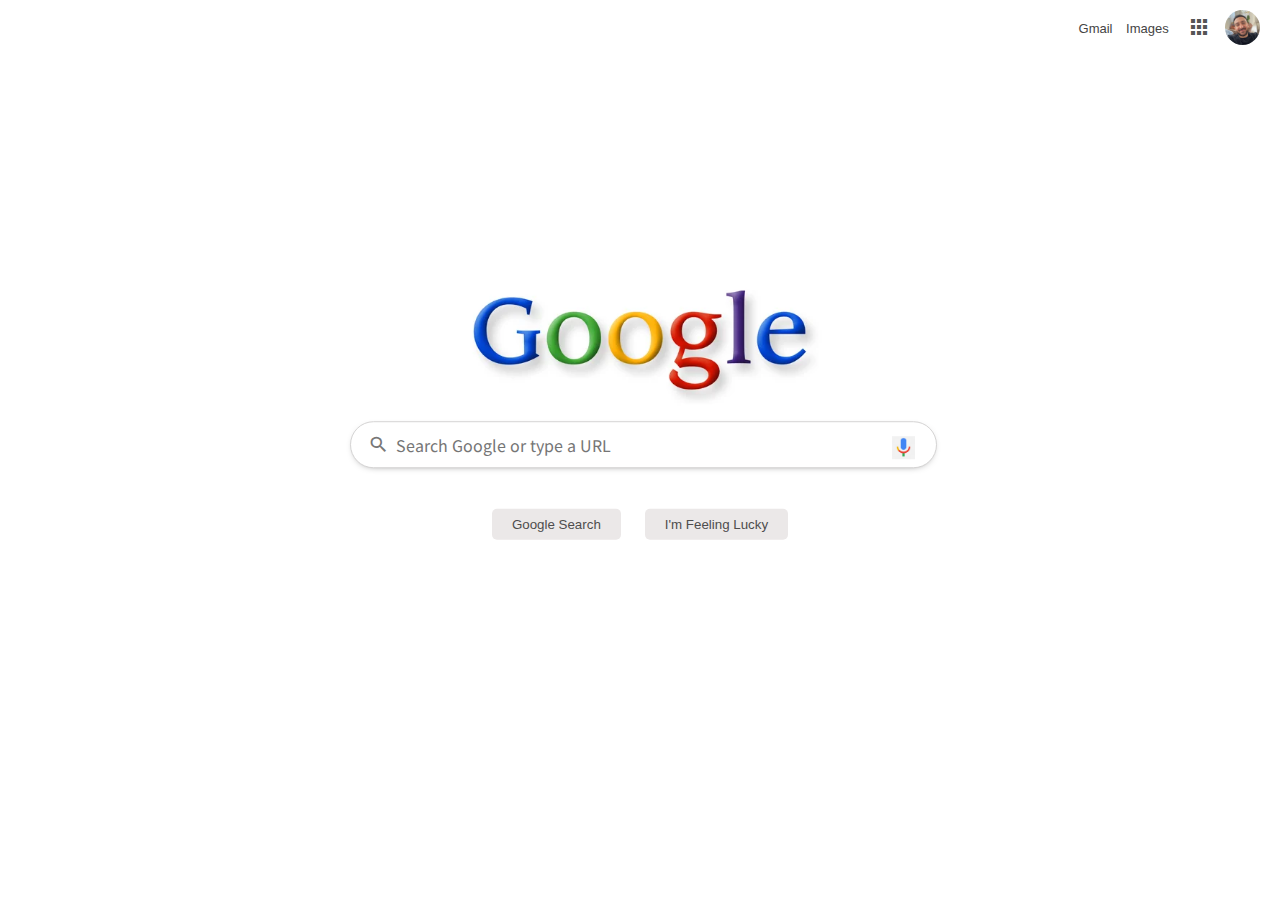
<file: Google/index.html>
<!DOCTYPE html>
<html lang="en" dir="ltr">
  <head>
    <meta charset="utf-8">
    <title></title>
  <link href='https://fonts.googleapis.com/css?family=Noto Sans HK' rel='stylesheet'>
  <link href="https://fonts.googleapis.com/icon?family=Material+Icons" rel="stylesheet">
    <link rel="stylesheet" href="file:///D:/css/css/all.css">
    <link rel="stylesheet" href="style.css">
  </head>
  <body>
    <nav>
      <a href="" class="navText">Gmail</a>
      <a href="" class="navText">Images</a>
      <span class="material-icons apps">apps</span>
      <img src="img/foto.jpg" alt="" class="avatar">
    </nav>
    <div class="main">
        <div class="">
          <img src="img/google.jpg" alt="" class="google">
        </div>
        <div class="search">
          <span class="material-icons searchicon">search</span>
          <input type="text" value="" placeholder="Search Google or type a URL" required>
          <img src="img/mikrofon.jpg" alt="" class="mic">
        </div>
        <div class="sbutton">
          <input type="button" name="" value="Google Search">
          <input type="button" name="" value="I'm Feeling Lucky">
        </div>
    </div>
  </body>
</html>
</file>
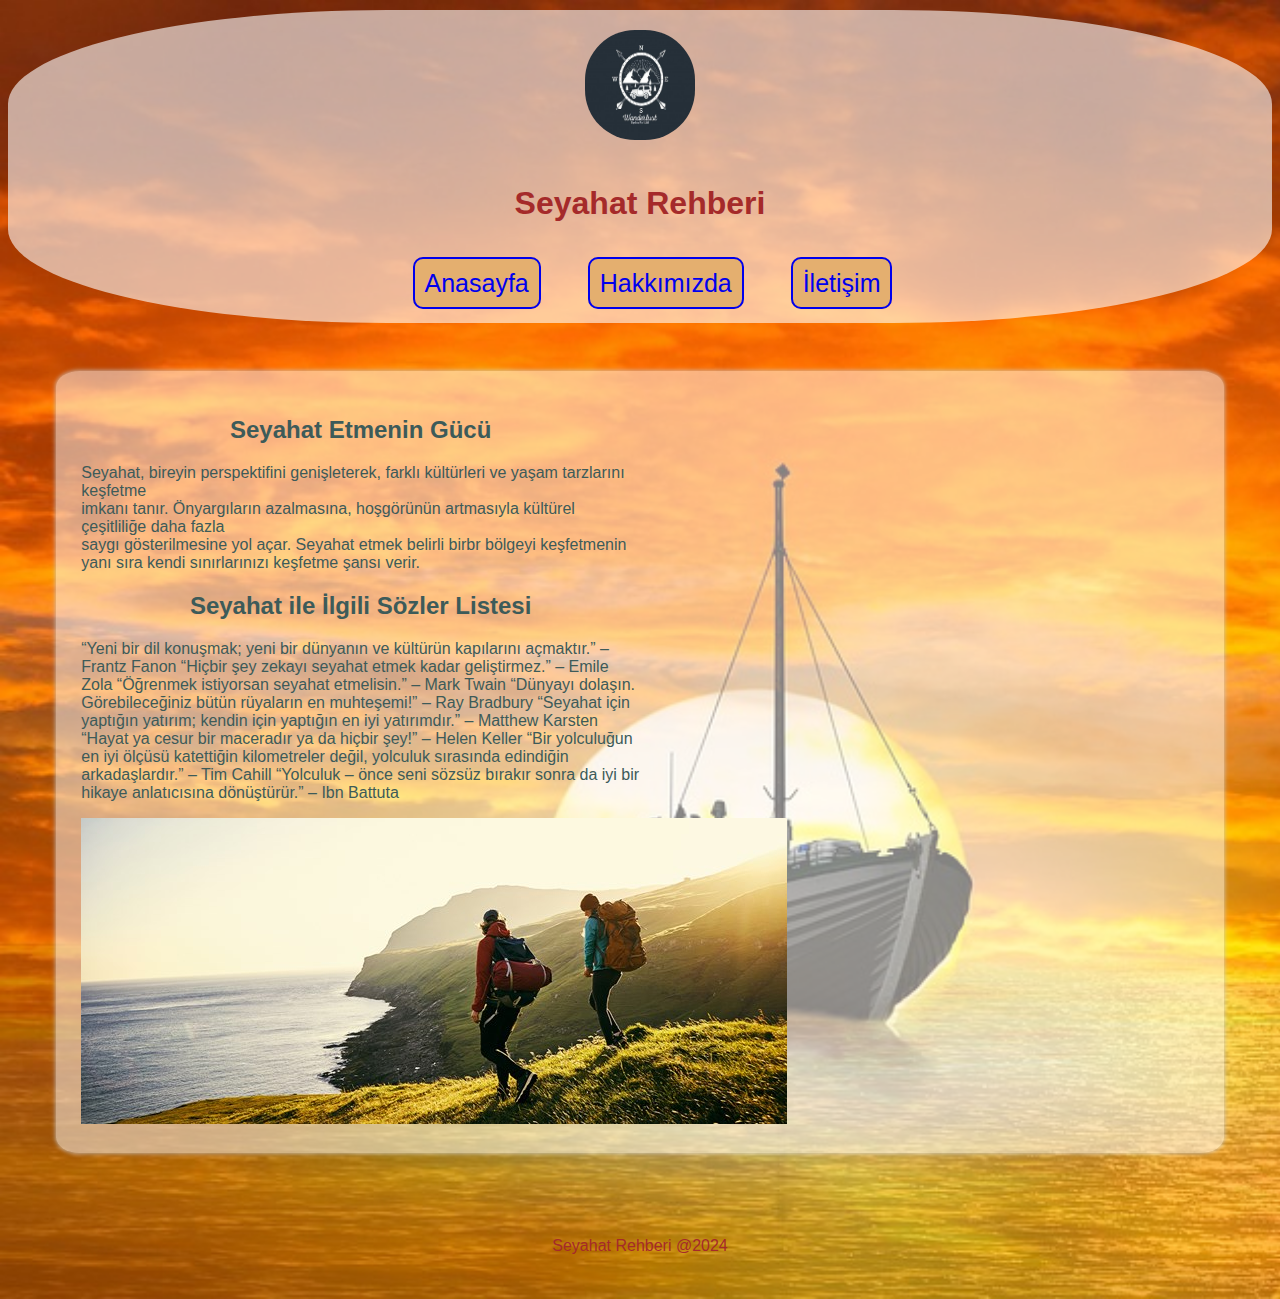
<file: HobiÖdevi/index.html>
<!DOCTYPE html>
<html lang="en">
<head>
    <meta charset="UTF-8">
    <meta name="viewport" content="width=device-width, initial-scale=1.0">
    <title>Seyahat Rehberi</title>
    <link rel="stylesheet" href="style.css">
</head>
<body>
    <header>
        <img src="img/logo.jpg" alt="logo">
        <h1>Seyahat Rehberi</h1>
        <div>
            <ul class="header1">
                <a href="index.html">Anasayfa</a>
                <a href="about-us.html">Hakkımızda</a>
             <a href="contact.html">İletişim</a>
            </ul>
        </div>
    </header>


    <main>
        <section class="writing">
            <div class="container">
             
            <h2 class="order">Seyahat Etmenin Gücü</h2>
            <p>Seyahat, bireyin perspektifini genişleterek, farklı kültürleri ve yaşam tarzlarını keşfetme <br>imkanı tanır. Önyargıların azalmasına, hoşgörünün artmasıyla kültürel çeşitliliğe daha fazla <br> saygı gösterilmesine yol açar. Seyahat etmek belirli birbr
                 bölgeyi keşfetmenin yanı sıra kendi sınırlarınızı keşfetme şansı verir.</p>
                 <h2>Seyahat ile İlgili Sözler Listesi</h2>
                 <p>“Yeni bir dil konuşmak; yeni bir dünyanın ve kültürün kapılarını açmaktır.” – Frantz Fanon
                    “Hiçbir şey zekayı seyahat etmek kadar geliştirmez.” – Emile Zola
                     “Öğrenmek istiyorsan seyahat etmelisin.” – Mark Twain
                     “Dünyayı dolaşın. Görebileceğiniz bütün rüyaların en muhteşemi!” – Ray Bradbury
                     “Seyahat için yaptığın yatırım; kendin için yaptığın en iyi yatırımdır.” – Matthew Karsten
                     “Hayat ya cesur bir maceradır ya da hiçbir şey!” – Helen Keller
                     “Bir yolculuğun en iyi ölçüsü katettiğin kilometreler değil, yolculuk sırasında edindiğin arkadaşlardır.” – Tim Cahill
                     “Yolculuk – önce seni sözsüz bırakır sonra da iyi bir hikaye anlatıcısına dönüştürür.” – Ibn Battuta</p>
                </div>
                 <img src="img/foto1.jpg" alt="foto">
        </section>
    </main>
    <footer>
        <p>Seyahat Rehberi @2024</p>
    </footer>
</body>
</html>
</file>
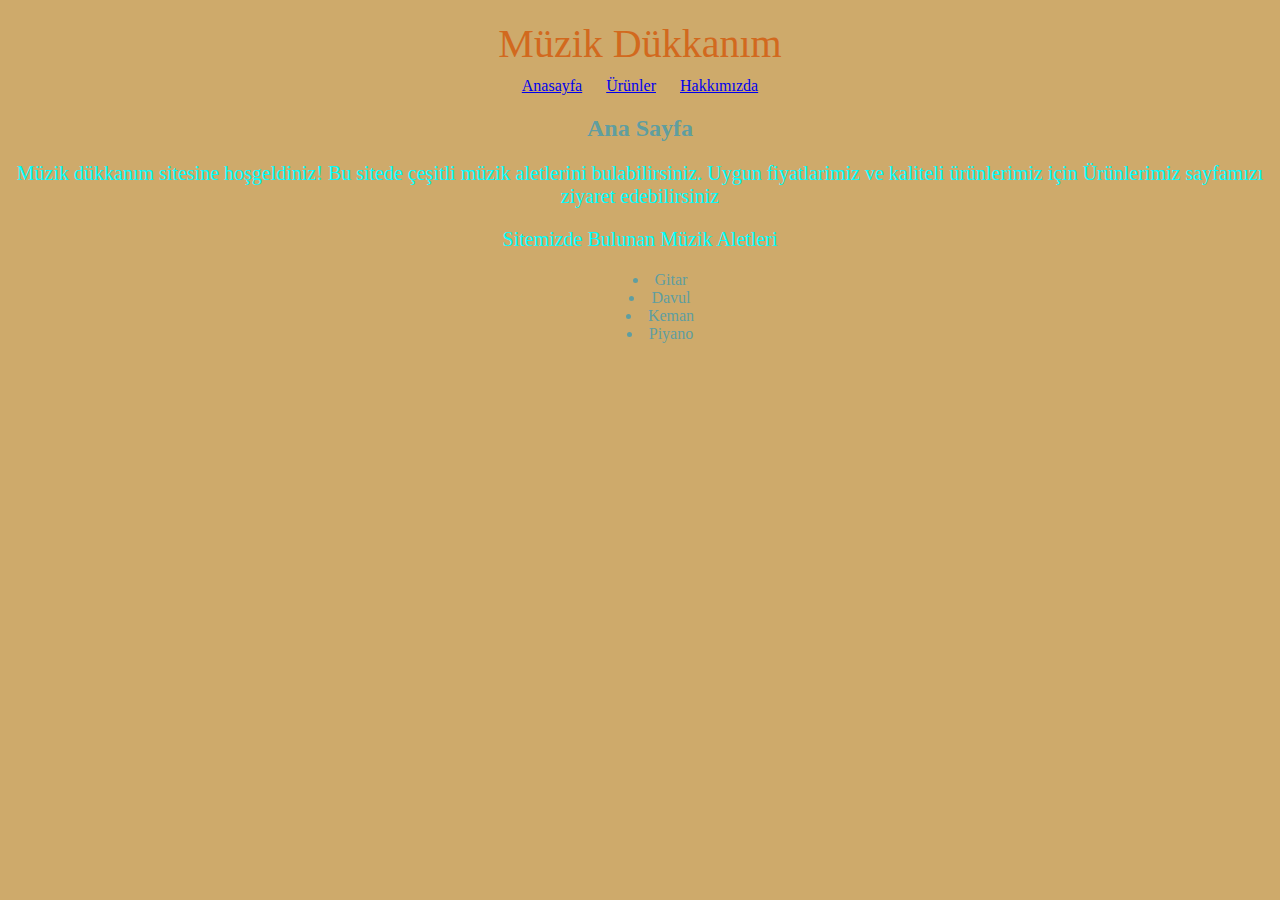
<file: Ödev-1/index.html>
<!DOCTYPE html>
<html lang="en">
<head>
    <meta charset="UTF-8">
    <meta name="viewport" content="width=device-width, initial-scale=1.0">
    <title>Anasayfa</title>
    <link rel="stylesheet" href="style.css">
</head>
<body style="background-color: rgb(206, 170, 107);">

    <div class="position">
        <header style="margin-top: 20px;font-size: 40px;">Müzik Dükkanım</header>
        <nav>
            <a href="index.html">Anasayfa</a>
            <a href="ürünler.html">Ürünler</a>
            <a href="hakkımızda.html">Hakkımızda</a>
        </nav>
    </div>
    <div>
        <h2>Ana Sayfa</h2>
        <p>Müzik dükkanım sitesine hoşgeldiniz! Bu sitede çeşitli müzik aletlerini bulabilirsiniz.
            Uygun fiyatlarimiz ve kaliteli ürünlerimiz için Ürünlerimiz sayfamızı ziyaret edebilirsiniz</p>
    <p> Sitemizde Bulunan Müzik Aletleri</p>
    <ul style="list-style-position:inside;">
        <li>Gitar</li>
        <li>Davul</li>
        <li>Keman</li>
        <li>Piyano</li>
    </ul>
    </div>
    
</body>
</html>
</file>
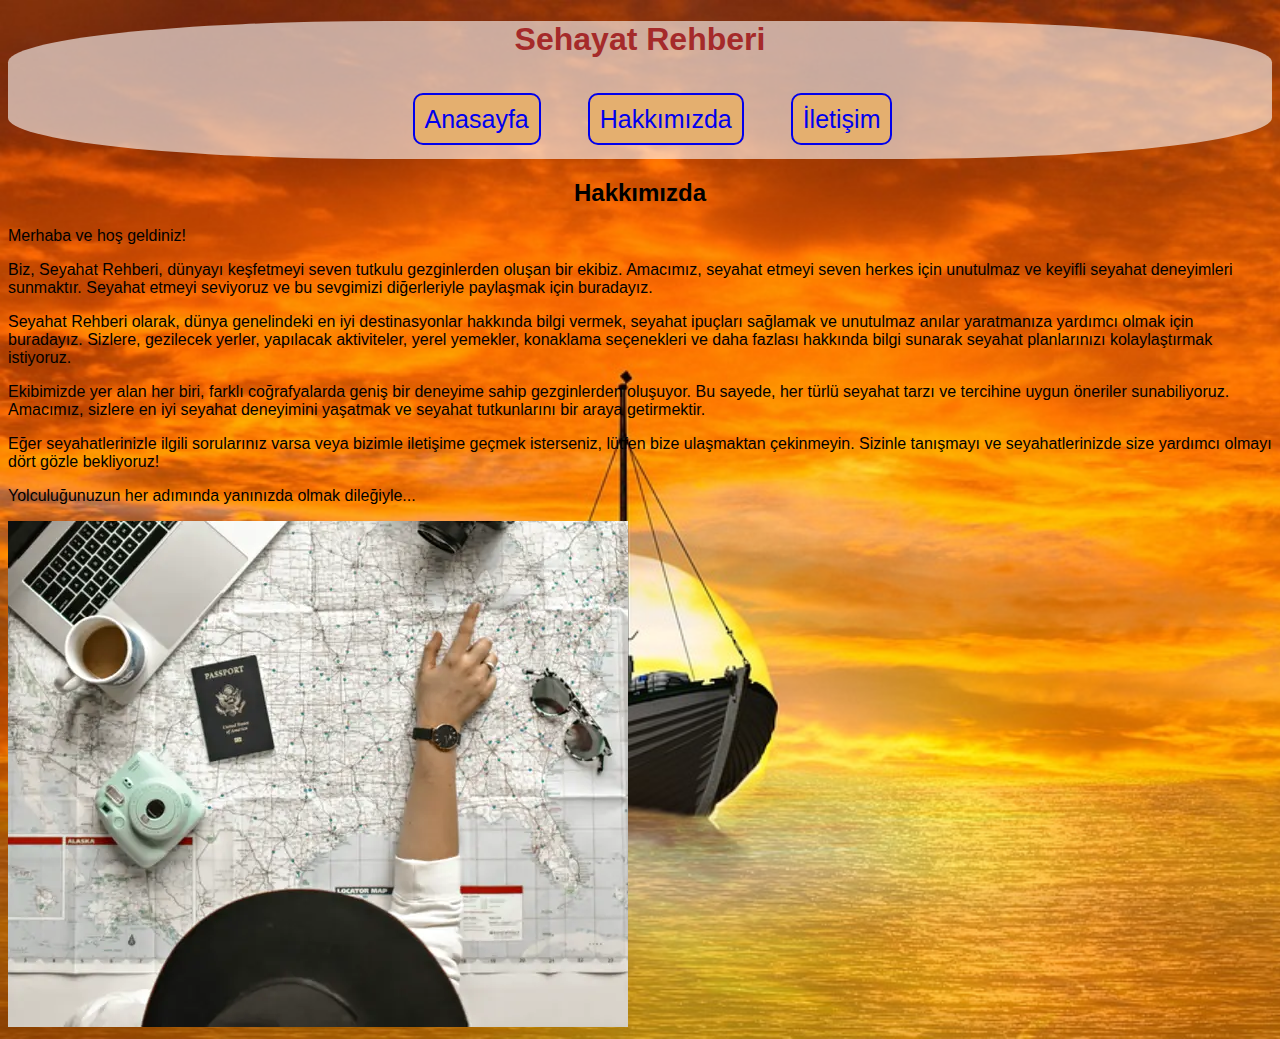
<file: HobiÖdevi/about-us.html>
<!DOCTYPE html>
<html lang="en">
<head>
    <meta charset="UTF-8">
    <meta name="viewport" content="width=device-width, initial-scale=1.0">
    <title>Seyahat Rehberi</title>
    <link rel="stylesheet" href="style.css">
</head>
<body>
    <header>
        <h1>Sehayat Rehberi</h1>
    
    <div>
        <ul class="header1">
            <a href="index.html">Anasayfa</a>
                <a href="about-us.html">Hakkımızda</a>
                <a href="contact.html">İletişim</a>
        </ul>
    </div>
</header>

<main>
    <section>
        <div class="about-us">
         <h2>Hakkımızda</h2>
         <p>Merhaba ve hoş geldiniz!</p>
<p>Biz, Seyahat Rehberi, dünyayı keşfetmeyi seven tutkulu gezginlerden oluşan bir ekibiz. Amacımız, seyahat etmeyi seven herkes için unutulmaz ve keyifli seyahat deneyimleri sunmaktır. Seyahat etmeyi seviyoruz ve bu sevgimizi diğerleriyle paylaşmak için buradayız.</p>
<p>Seyahat Rehberi olarak, dünya genelindeki en iyi destinasyonlar hakkında bilgi vermek, seyahat ipuçları sağlamak ve unutulmaz anılar yaratmanıza yardımcı olmak için buradayız. Sizlere, gezilecek yerler, yapılacak aktiviteler, yerel yemekler, konaklama seçenekleri ve daha fazlası hakkında bilgi sunarak seyahat planlarınızı kolaylaştırmak istiyoruz.</p>
<p>Ekibimizde yer alan her biri, farklı coğrafyalarda geniş bir deneyime sahip gezginlerden oluşuyor. Bu sayede, her türlü seyahat tarzı ve tercihine uygun öneriler sunabiliyoruz. Amacımız, sizlere en iyi seyahat deneyimini yaşatmak ve seyahat tutkunlarını bir araya getirmektir.</p>
<p>Eğer seyahatlerinizle ilgili sorularınız varsa veya bizimle iletişime geçmek isterseniz, lütfen bize ulaşmaktan çekinmeyin. Sizinle tanışmayı ve seyahatlerinizde size yardımcı olmayı dört gözle bekliyoruz!</p>
<p>Yolculuğunuzun her adımında yanınızda olmak dileğiyle...</p>
        </div>
        <img src="img/foto2.jpg" alt="foto2">
    </section>
</main>
    
</body>
</html>
</file>
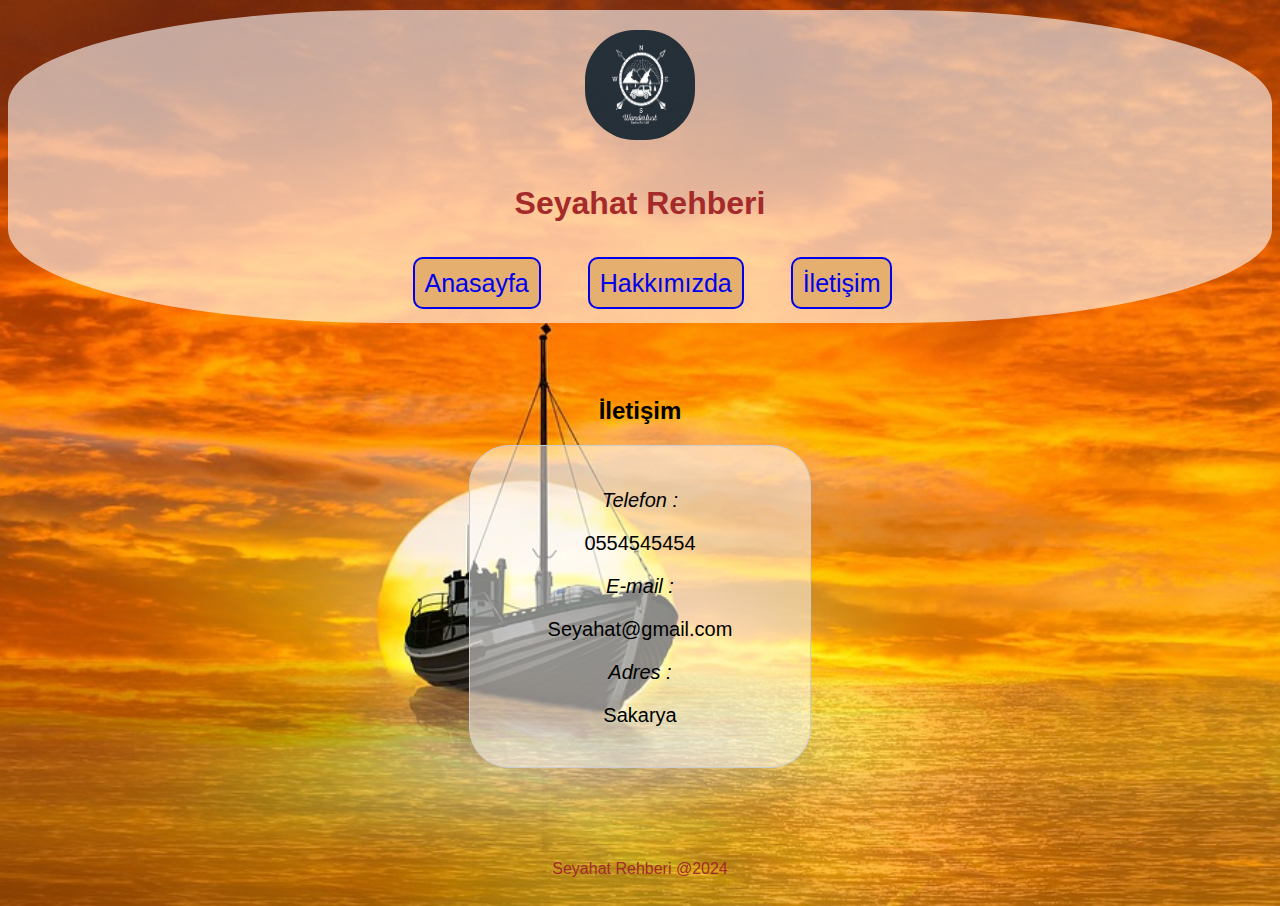
<file: HobiÖdevi/contact.html>
<!DOCTYPE html>
<html lang="en">
<head>
    <meta charset="UTF-8">
    <meta name="viewport" content="width=device-width, initial-scale=1.0">
    <title>Seyahat Rehberi</title>
    <link rel="stylesheet" href="style.css">
</head>
<body>
    <header class="header">
        <img src="img/logo.jpg" alt="logo">
        <h1>Seyahat Rehberi</h1>
        <nav>
            <ul class="header1">
                <a href="index.html">Anasayfa</a>
                <a href="about-us.html">Hakkımızda</a>
                <a href="contact.html">İletişim</a>
            </u>
        </nav>
    </header>
    <main>
        <section>

            <br><br><br><h2>İletişim</h2>
            <div class="contact">
              <br>
              <i class="fa-solid fa-phone"> Telefon : </i>
              <p class="contact-padding">0554545454</p>
              <i class="fa-solid fa-envelope-circle-check"> E-mail : </i>
              <p class="contact-padding">Seyahat@gmail.com</p>
              <i class="fa-solid fa-map-marker-alt"> Adres : </i>
              <p class="contact-padding">Sakarya</p>
            
            </div>
          </section>
    </main>
    <footer>
        <br><br><br><br>
        Seyahat Rehberi @2024
    </footer>
</body>
</html>
</file>
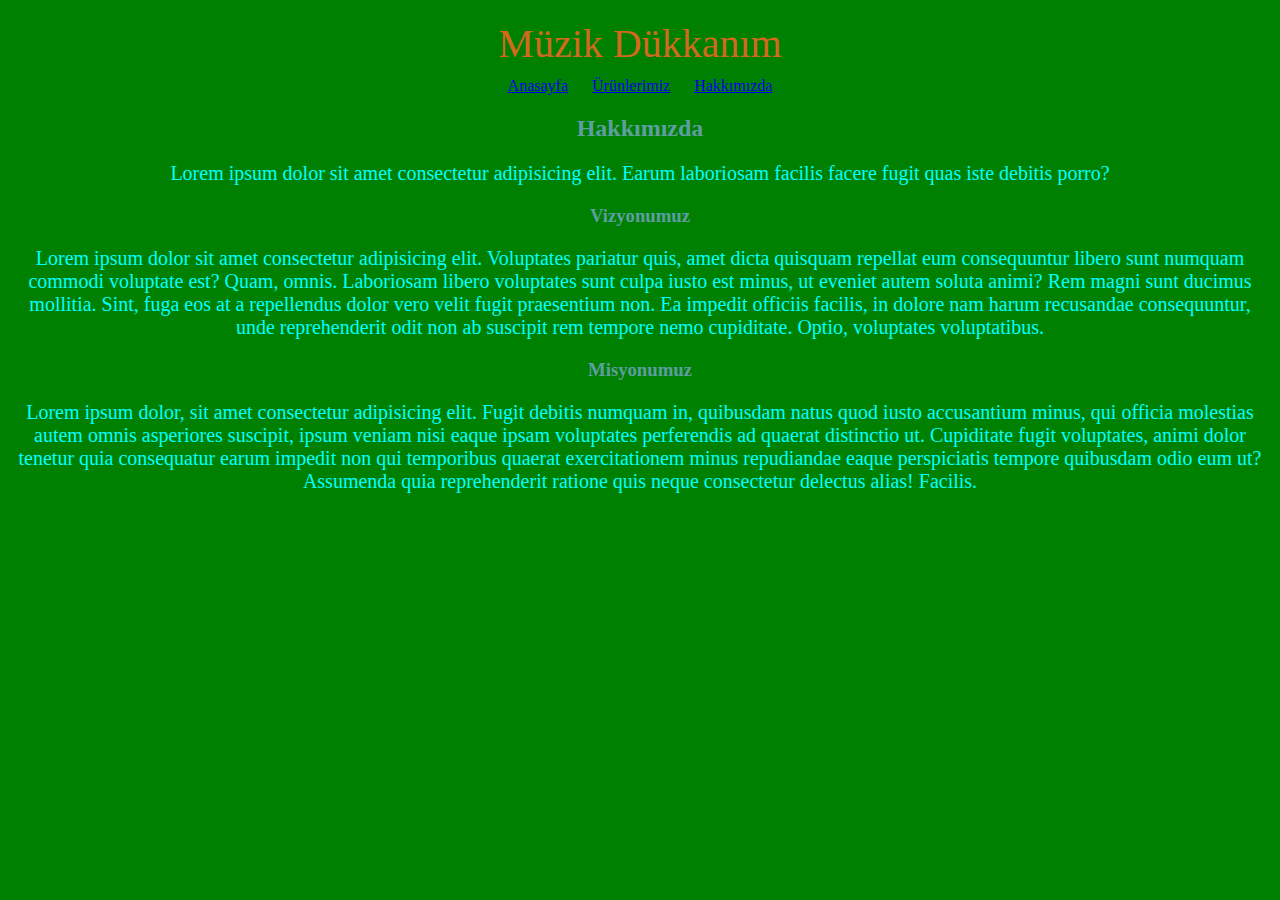
<file: Ödev-1/hakkımızda.html>
<!DOCTYPE html>
<html lang="en">
<head>
    <meta charset="UTF-8">
    <meta name="viewport" content="width=device-width, initial-scale=1.0">
    <title>Hakkımızda</title>
    <link rel="stylesheet" href="style.css">
</head>
<body style="background-color: green;">
    <header style="margin-top: 20px;font-size: 40px;">Müzik Dükkanım</header>
    <a href="index.html">Anasayfa</a>
    <a href="ürünler.html">Ürünlerimiz</a>
    <a href="hakkımızda.html">Hakkımızda</a>

    <h2>Hakkımızda</h2>
    <p>Lorem ipsum dolor sit amet consectetur adipisicing elit. Earum laboriosam facilis facere fugit quas iste debitis porro?</p>

    <h3>Vizyonumuz</h3>
    <p>Lorem ipsum dolor sit amet consectetur adipisicing elit. Voluptates pariatur quis, amet dicta quisquam repellat eum consequuntur libero sunt numquam commodi voluptate est? Quam, omnis. Laboriosam libero voluptates sunt culpa iusto est minus, ut eveniet autem soluta animi? Rem magni sunt ducimus mollitia. Sint, fuga eos at a repellendus dolor vero velit fugit praesentium non. Ea impedit officiis facilis, in dolore nam harum recusandae consequuntur, unde reprehenderit odit non ab suscipit rem tempore nemo cupiditate. Optio, voluptates voluptatibus.</p>

    <h3>Misyonumuz</h3>
    <p>Lorem ipsum dolor, sit amet consectetur adipisicing elit. Fugit debitis numquam in, quibusdam natus quod iusto accusantium minus, qui officia molestias autem omnis asperiores suscipit, ipsum veniam nisi eaque ipsam voluptates perferendis ad quaerat distinctio ut. Cupiditate fugit voluptates, animi dolor tenetur quia consequatur earum impedit non qui temporibus quaerat exercitationem minus repudiandae eaque perspiciatis tempore quibusdam odio eum ut? Assumenda quia reprehenderit ratione quis neque consectetur delectus alias! Facilis.</p>
    
</body>
</html>
</file>
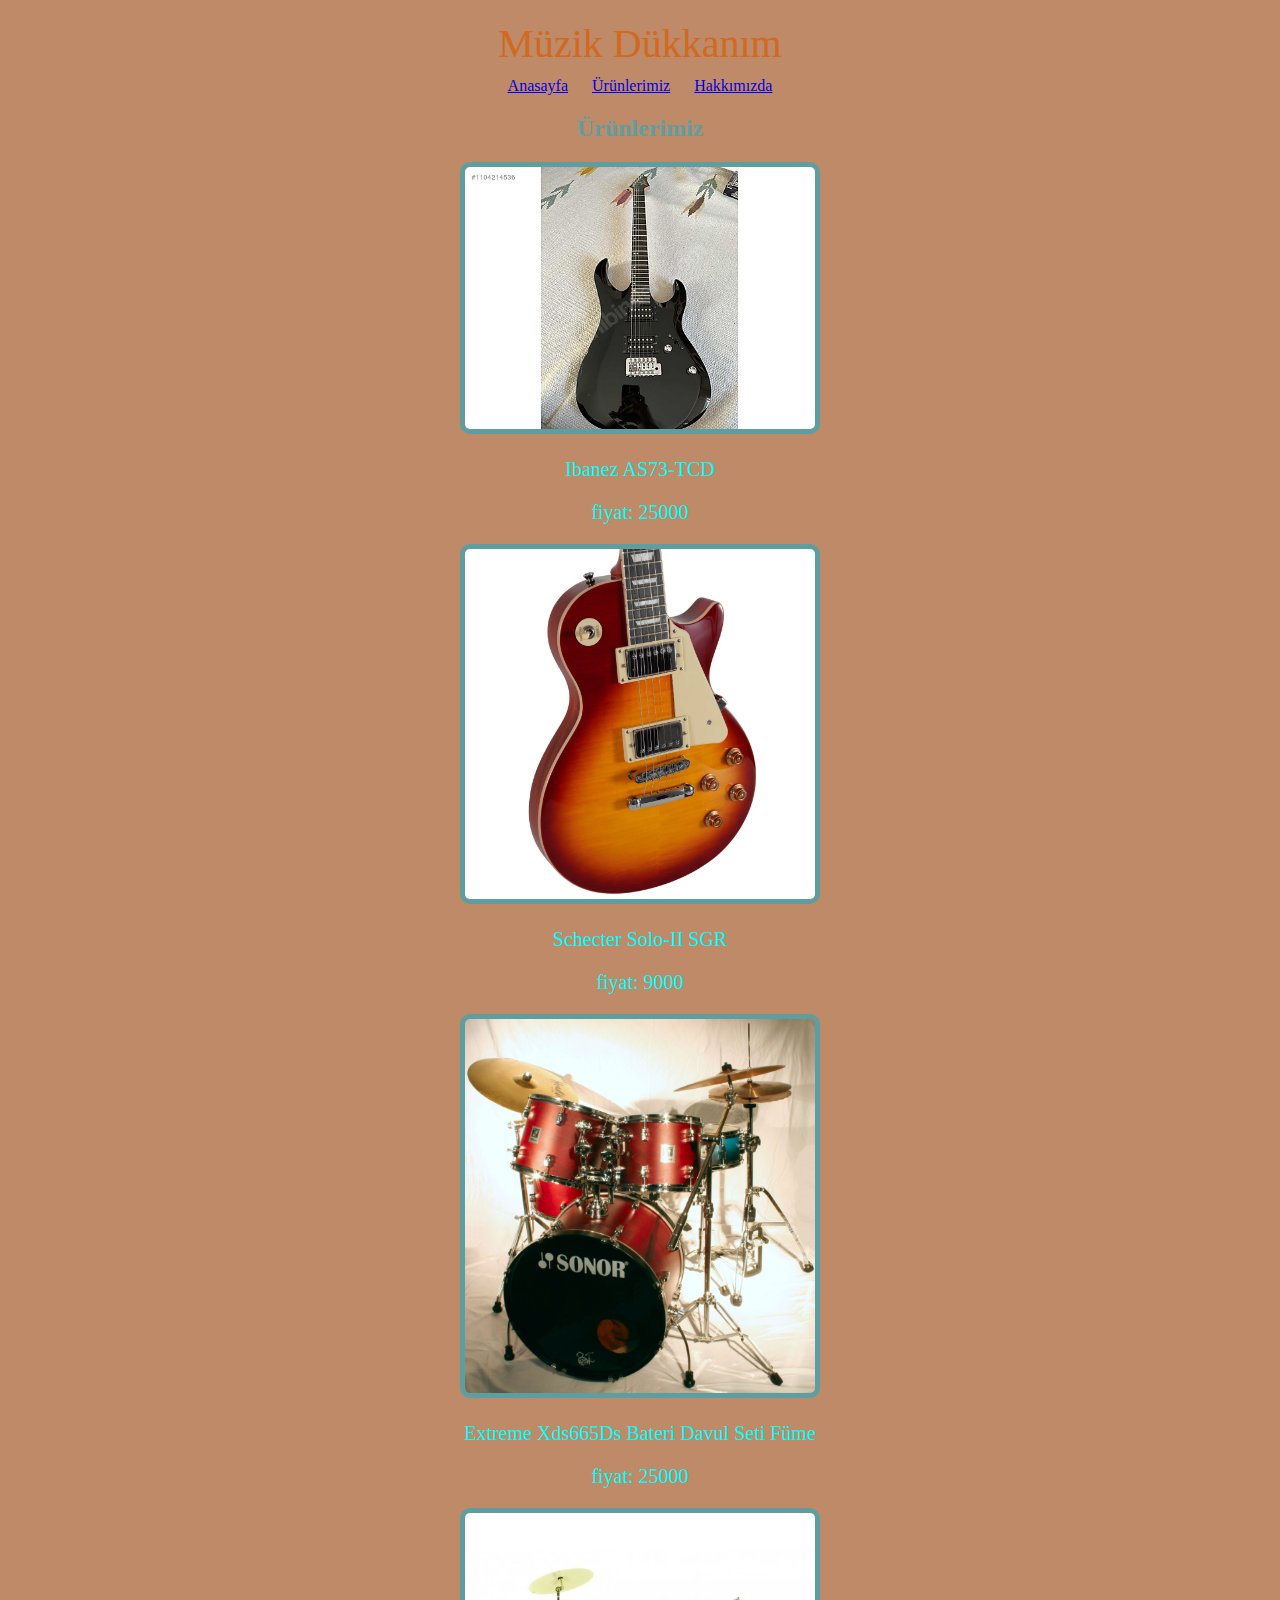
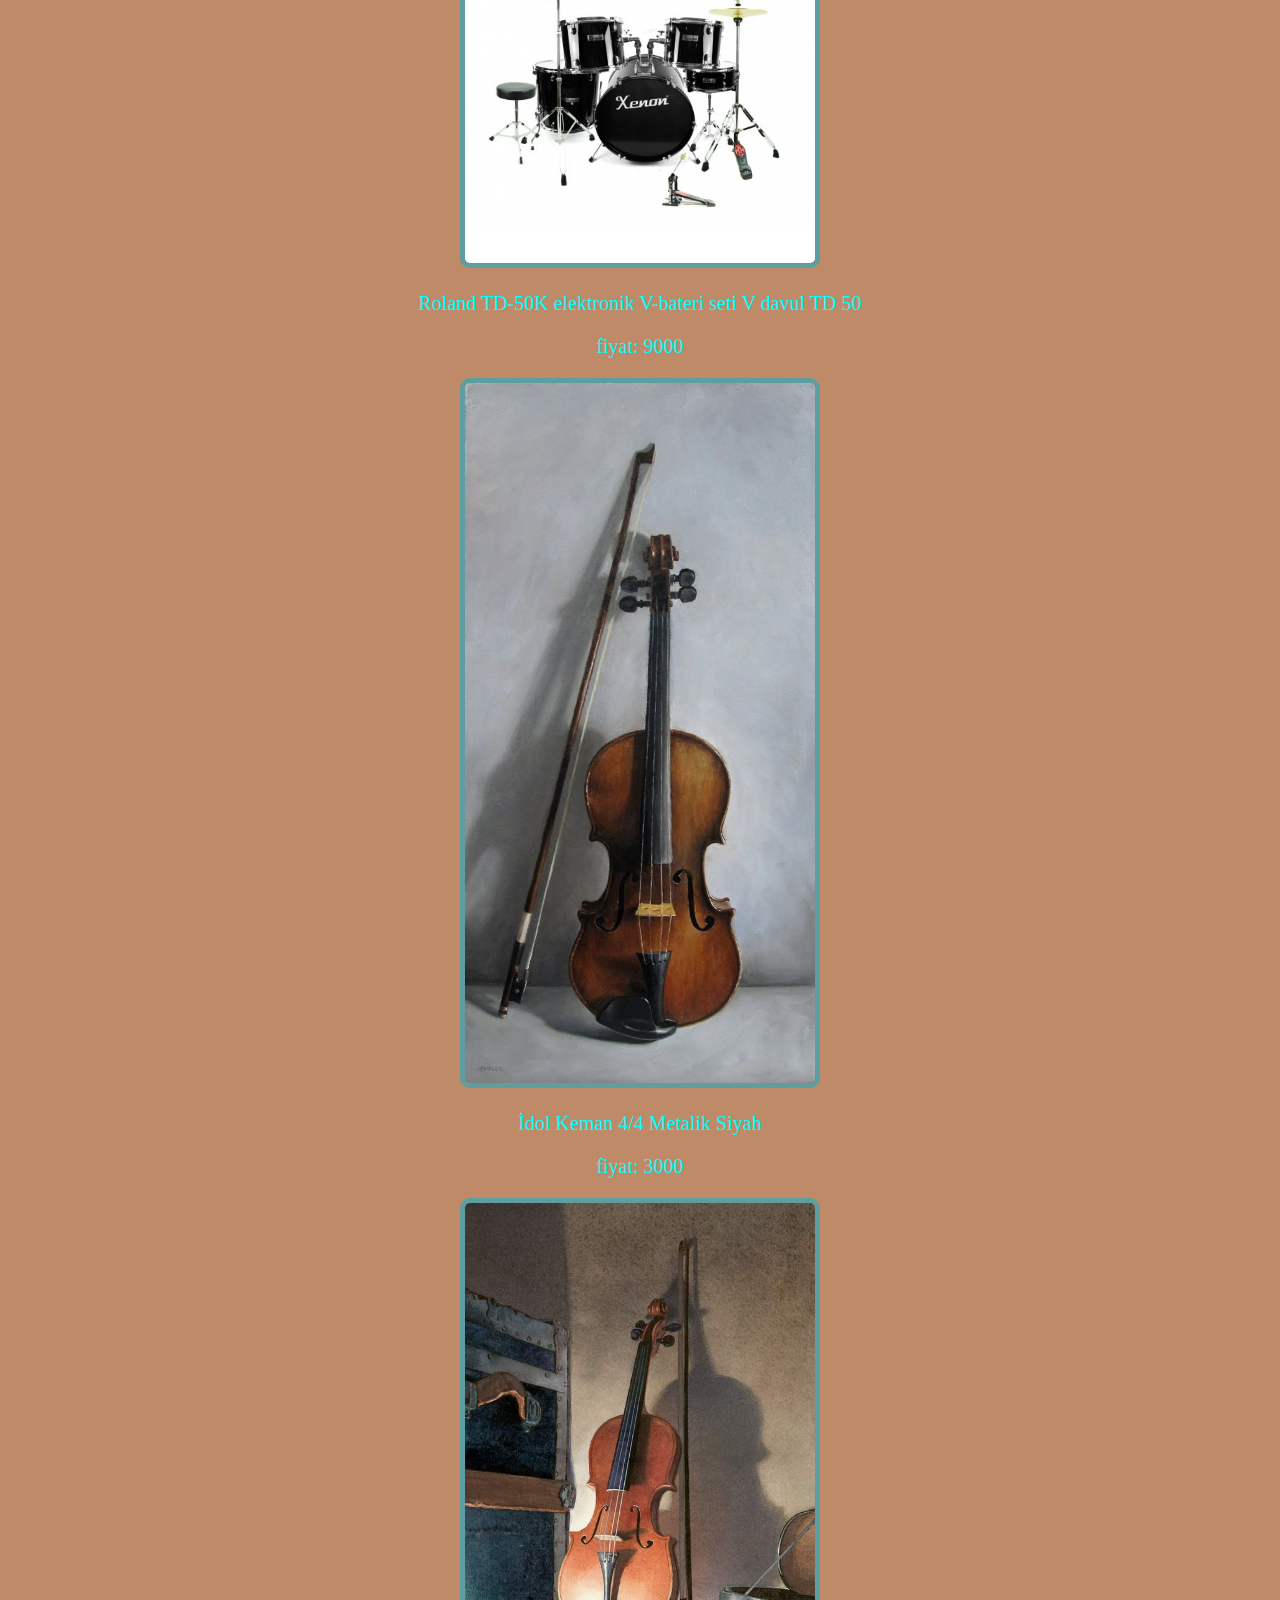
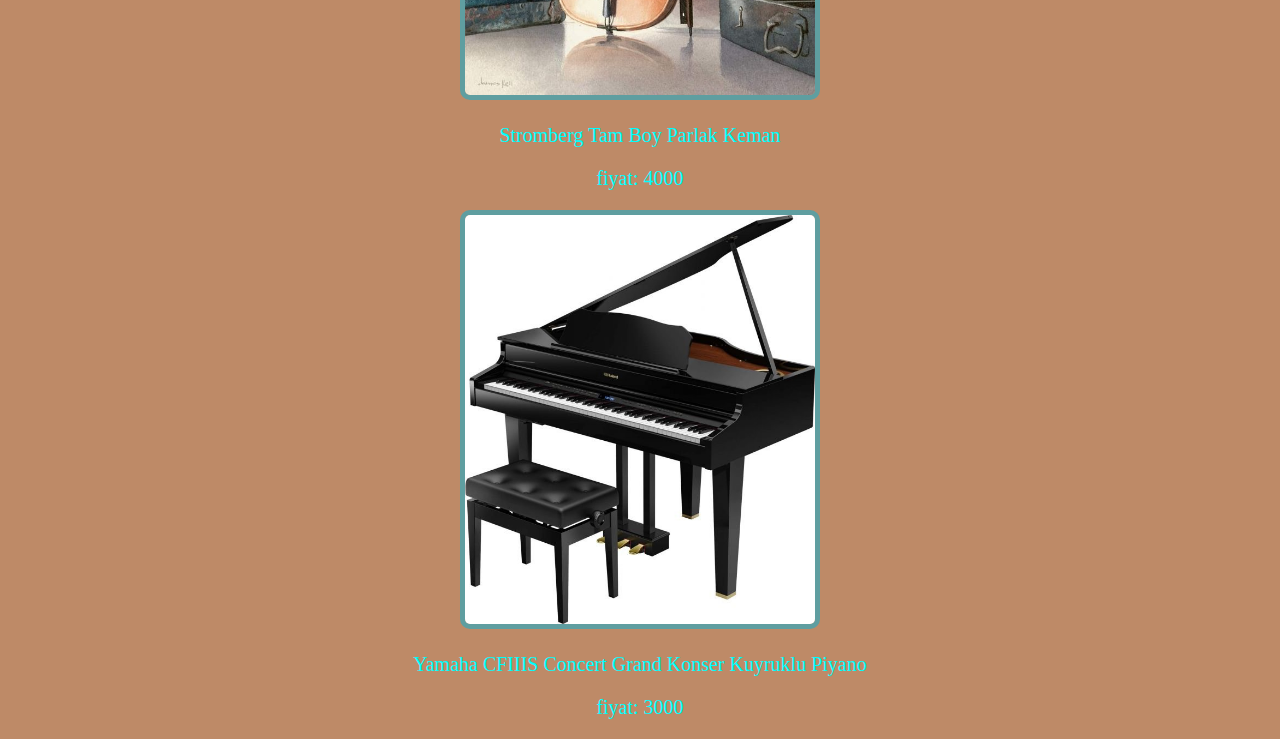
<file: Ödev-1/ürünler.html>
<!DOCTYPE html>
<html lang="en">
<head>
    <meta charset="UTF-8">
    <meta name="viewport" content="width=device-width, initial-scale=1.0">
    <title>Ürünlerimiz</title>
    <link rel="stylesheet" href="style.css">
</head>
        <body style="background-color: rgb(190, 138, 103);">
            <div>
                <header style="margin-top: 20px;font-size: 40px;">Müzik Dükkanım</header>
                <nav>
                    <a href="index.html">Anasayfa</a>
                    <a href="ürünler.html">Ürünlerimiz</a>
                    <a href="hakkımızda.html">Hakkımızda</a>

                </nav>
                <h2>Ürünlerimiz</h2>
            </div>
            <div>
                <img src="img/gitar1.jpg" alt="Gitar">
                <p>Ibanez AS73-TCD</p>
                <p>fiyat: 25000</p>
            </div>

            <div>
                <img src="img/gitar2.jpg" alt="Gitar">
                <p>Schecter Solo-II SGR</p>
                <p>fiyat: 9000</p>
            </div>

            <div>
                <img src="img/davul1.jpg" alt="Davul">
            <p>Extreme Xds665Ds Bateri Davul Seti Füme</p>
            <p>fiyat: 25000</p>
        </div>
        <div>
             <img src="img/davul2.jpg" alt="Davul">
             <p>Roland TD-50K elektronik V-bateri seti V davul TD 50</p>
             <p>fiyat: 9000</p>
        </div>
        <div>
            <img src="img/keman1.jpg" alt="Keman">
            <p>İdol Keman 4/4 Metalik Siyah</p>
            <p>fiyat: 3000</p>
        </div>
        <div>
            <img src="img/keman2.jpg" alt="Keman">
            <p>Stromberg Tam Boy Parlak Keman</p>
            <p>fiyat: 4000</p>
        </div>
        <div>
            <img src="img/piyano.jpg" alt="piyano">
            <p>Yamaha CFIIIS Concert Grand Konser Kuyruklu Piyano</p>
            <p>fiyat: 3000</p>
        </div>
            
        </body>

</html>
</file>
<file: Google/style.css>
body{
    margin: 0;
    padding: 0;
    background: #fff;
  }
  .main{
    position: absolute;
    top: 50%;
    left: 50%;
    transform: translate(-50%,-100%);
  }
  .google{
    position: relative;
    width: 380px;
    top: 20px;
  }
  .search{
    width: 500px;
    height: 45px;
    position: absolute;
    transform: translate(-20%,50%);
  }
  input[type="text"]{
    position: absolute;
    width: 100%;
    height: 100%;
    left: 0;
    border-radius: 50px;
    border: 1px solid #d5d4d4;
    outline: none;
    padding: 0 40px 0 45px;
    font-size: 16px;
    font-family: noto sans hk;
    box-shadow: 0 2px 10px -7px #000;
  }
  .searchicon{
    top: 13px;
    left: 18px;
    color: #777;
    font-size: 21px;
    z-index: 1;
    position: absolute;
  }
  .mic{
    position: absolute;
    width: 23px;
    right: -65px;
    top: 15px;
  }
  .sbutton{
    position: relative;
    top: 100px;
    text-align: center;
  }
  input[type="button"]{
    background: #ebe8e8;
    border: none;
    padding: 8px 20px;
    margin: 10px;
    color: #4e4d4d;
    border-radius: 5px;
    outline: none;
  }
  input[type="button"]:hover{
    box-shadow: 0 0 2px #000;
    color: #000;
    background: #ede8e8;
  }
  nav{
    float: right;
    font-family: arial;
    font-size: 13px;
  }
  .avatar{
    width: 35px;
    border-radius: 50%;
    margin: 10px 20px 0 0;
  }
  .navText{
    color: #444;
    text-decoration: none;
    top: -12px;
    position: relative;
    margin: 5px;
  }
  .navtext:hover{
    text-decoration: underline;
  }
  .apps{
    position: relative;
    margin: 10px;
    top: -6px;
    color: #555;
    cursor: pointer;
  }
</file>
<file: HobiÖdevi/style.css>
header {
    background-color: rgba(255, 255, 255, 0.6);
    color:brown;
    text-align: center;
    margin-top: 10px;
    border-radius: 30%;
    margin-right: auto;
    margin-left: auto ;
    
    
    
}
.header1 {
    padding-right: 15px;
    
    border-radius: 75px;
    font-size: 25px;
    text-align: center;
    display: inline-block;
    
}
.header1 a {
    background-color: rgb(228, 175, 111);
    margin: 20px;
    padding: 10px;
    border-radius: 10px;
    border: 2px solid;
    text-decoration: none;
}

 header img {
    width: 110px;
    height: 110px;
    border-radius: 50px;
    margin: 20px;
    text-align: center;
}

body {
    font-family:'Franklin Gothic Medium', 'Arial Narrow', Arial, sans-serif;
    background-image: url("img/arkaplan1.jpg");
    background-size: cover;
}
.container {
 text-align: left;
 font-size: 100%;
 width: 50%;
 float: left;
 

}
footer {
    padding: 20px;
    text-align: center;
    color: brown;
    
}

 .writing {
    justify-content: space-around;
    margin: 3em 3em;
    padding: 2%;
    background-color: rgba(255, 255, 255, 0.5);
    color: #3D5B59;
    box-shadow: 0px 0px 5px 0px #ccc;
    position: relative;
    border-radius: 2%;
    

 }
  .contact
  {
    font-size: 20px;
    text-align: center;
    background-color: rgba(255, 255, 255, 0.5);
    padding: 20px;
    border: 1px solid #ccc;
    border-radius: 5px;
    width: 300px;
    margin: 0 auto;
    border-radius: 40px;
  }
  h2 {
    text-align: center;
    font-family:Impact, Haettenschweiler, 'Arial Narrow Bold', sans-serif;
  }

  .abaut-us {
    background-color: rgba(255, 255, 255, 0.5);
    
  }
</file>
<file: Ödev-1/style.css>
img {
    width: 350px;
    border: 5px solid;
    border-radius: 10px;
    border-style:solid;
}
header,h1 {
    color: chocolate;
    text-align: center;
    font-size: 40px;
    margin: 10px;
}
body {
    color: cadetblue;
    text-align: center;
    
}
a {
    margin: 10px;
}
p {
    color: aqua;
    font-size: 20px;
}
</file>
